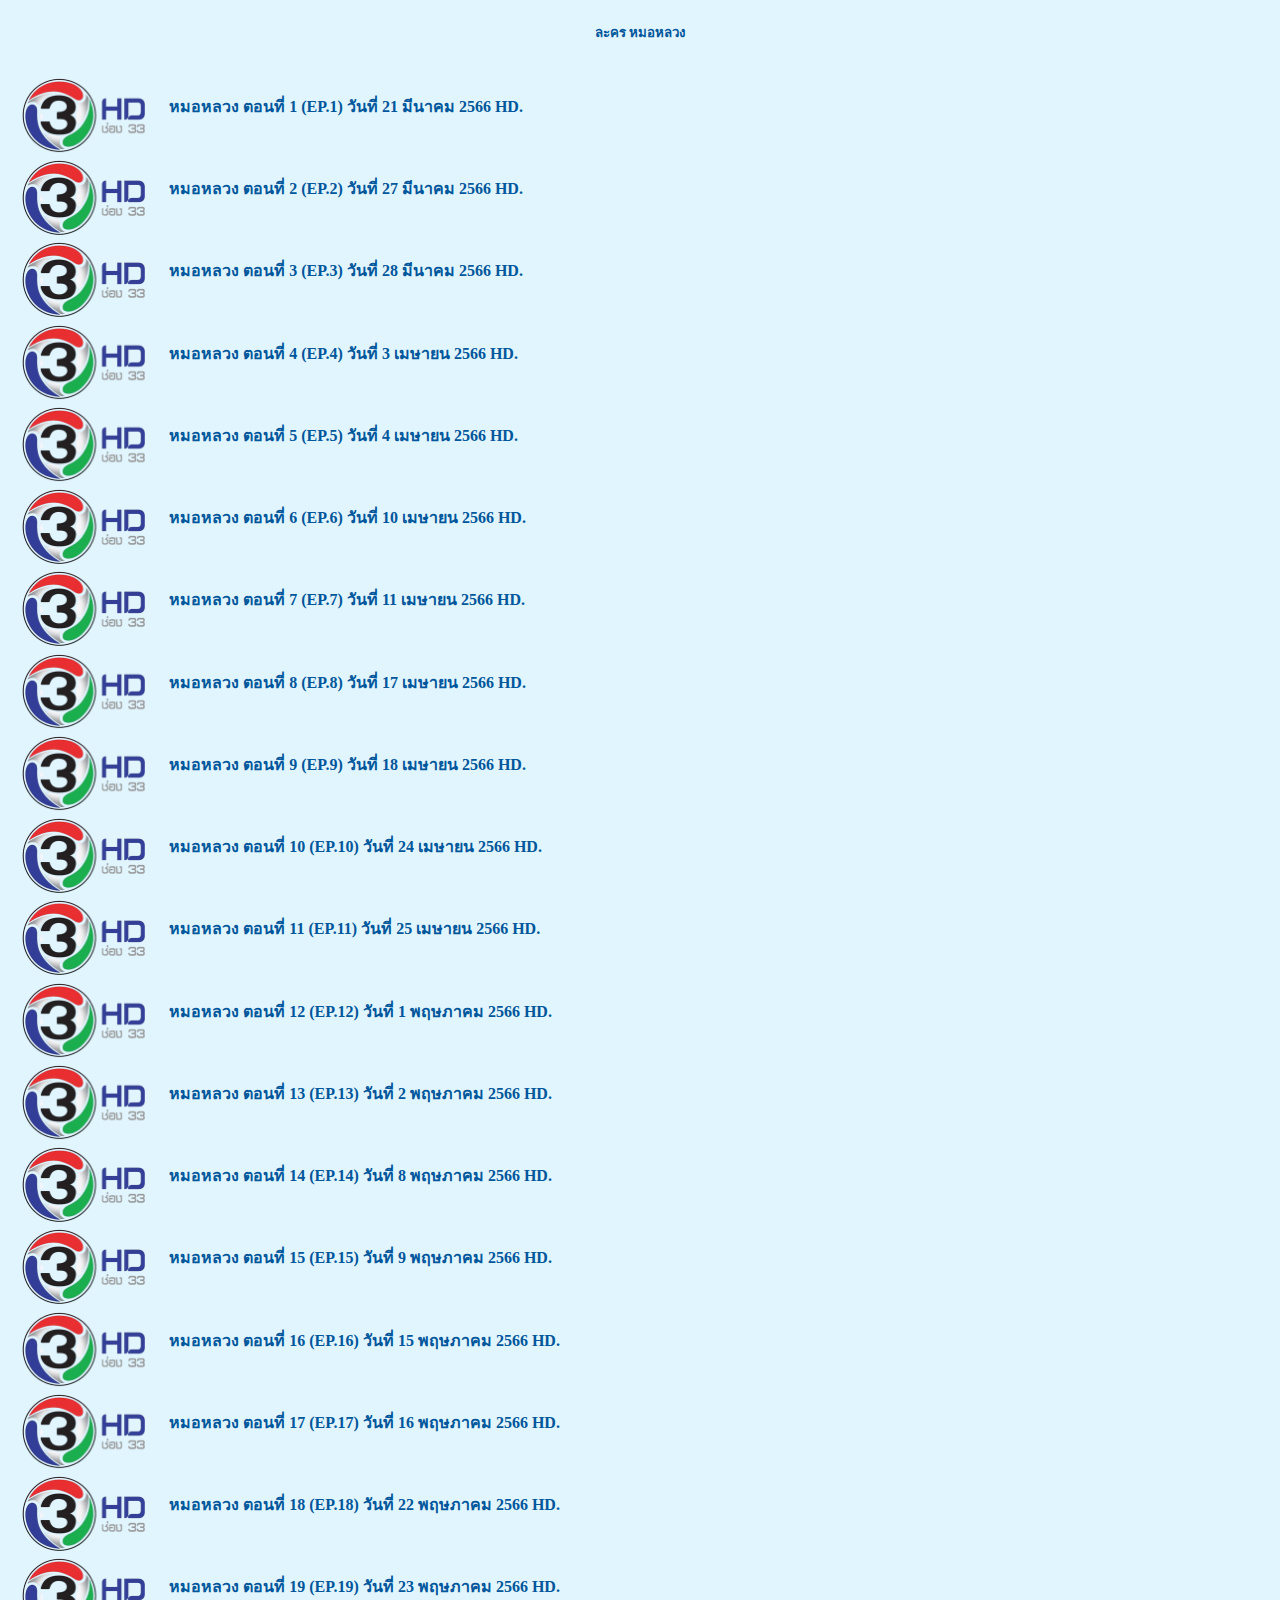
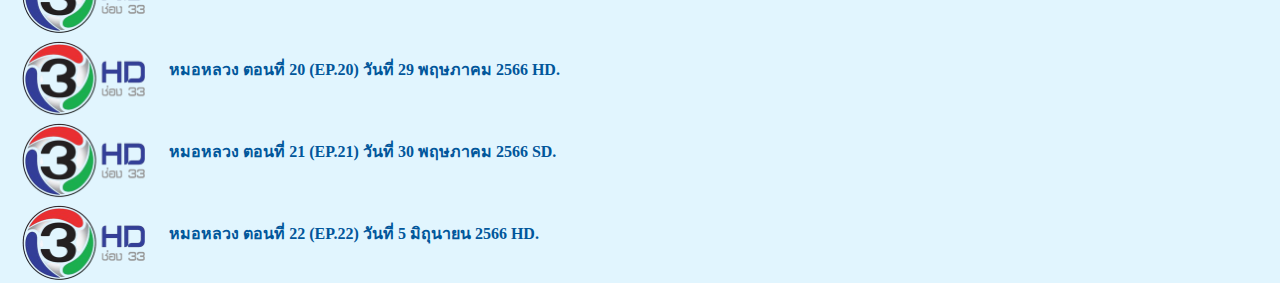
<file: index.html>
<!DOCTYPE html>
<html lang="en">
<head>
    <meta charset="UTF-8">
    <meta name="viewport" content="width=device-width, initial-scale=1.0">
    <title>หมอหลวง</title>
    <link rel="icon" type="image/png" href="./Ch3_logo.png">
    <link href="https://cdn.jsdelivr.net/npm/bootstrap@5.1.3/dist/css/bootstrap.min.css" rel="stylesheet" integrity="sha384-1BmE4kWBq78iYhFldvKuhfTAU6auU8tT94WrHftjDbrCEXSU1oBoqyl2QvZ6jIW3" crossorigin="anonymous">
    <link rel="stylesheet" href="./cards.css">
</head>
<body>
    <h5>ละคร หมอหลวง</h5>
    <a href="details.html?card=1" class="card">
        <div class="card-body">
            <img src="" alt="EP1">
            <p class="card-title">หมอหลวง ตอนที่ 1 (EP.1) วันที่ 21 มีนาคม 2566 HD.</p>
        </div>
    </a>
    <a href="details.html?card=2" class="card">
        <div class="card-body">
            <img src="" alt="EP2">
            <p class="card-title">หมอหลวง ตอนที่ 2 (EP.2) วันที่ 27 มีนาคม 2566 HD.</p>
        </div>
    </a>
    <a href="details.html?card=3" class="card">
        <div class="card-body">
            <img src="" alt="EP3">
            <p class="card-title">หมอหลวง ตอนที่ 3 (EP.3) วันที่ 28 มีนาคม 2566 HD.</p>
        </div>
    </a>
    <a href="details.html?card=4" class="card">
        <div class="card-body">
            <img src="" alt="EP4">
            <p class="card-title">หมอหลวง ตอนที่ 4 (EP.4) วันที่ 3 เมษายน 2566 HD.</p>
        </div>
    </a>
    <a href="details.html?card=5" class="card">
        <div class="card-body">
            <img src="" alt="EP5">
            <p class="card-title">หมอหลวง ตอนที่ 5 (EP.5) วันที่ 4 เมษายน 2566 HD.</p>
        </div>
    </a>
    <a href="details.html?card=6" class="card">
        <div class="card-body">
            <img src="" alt="EP6">
            <p class="card-title">หมอหลวง ตอนที่ 6 (EP.6) วันที่ 10 เมษายน 2566 HD.</p>
        </div>
    </a>
    <a href="details.html?card=7" class="card">
        <div class="card-body">
            <img src="" alt="EP7">
            <p class="card-title">หมอหลวง ตอนที่ 7 (EP.7) วันที่ 11 เมษายน 2566 HD.</p>
        </div>
    </a>
    <a href="details.html?card=8" class="card">
        <div class="card-body">
            <img src="" alt="EP8">
            <p class="card-title">หมอหลวง ตอนที่ 8 (EP.8) วันที่ 17 เมษายน 2566 HD.</p>
        </div>
    </a>
    <a class="card" href="details.html?card=9">
        <div class="card-body">
            <img src="" alt="EP9">
            <p class="card-title">หมอหลวง ตอนที่ 9 (EP.9) วันที่ 18 เมษายน 2566 HD.</p>
        </div>
    </a>
    <a class="card" href="details.html?card=10">
        <div class="card-body">
            <img src="" alt="EP10">
            <p class="card-title">หมอหลวง ตอนที่ 10 (EP.10) วันที่ 24 เมษายน 2566 HD.</p>
        </div>
    </a>
    <a class="card" href="details.html?card=11">
        <div class="card-body">
            <img src="" alt="EP11">
            <p class="card-title">หมอหลวง ตอนที่ 11 (EP.11) วันที่ 25 เมษายน 2566 HD.</p>
        </div>
    </a>
    <a class="card" href="details.html?card=12">
        <div class="card-body">
            <img src="" alt="EP12">
            <p class="card-title">หมอหลวง ตอนที่ 12 (EP.12) วันที่ 1 พฤษภาคม 2566 HD.</p>
        </div>
    </a>
    <a class="card" href="details.html?card=13">
        <div class="card-body">
            <img src="" alt="EP13">
            <p class="card-title">หมอหลวง ตอนที่ 13 (EP.13) วันที่ 2 พฤษภาคม 2566 HD.</p>
        </div>
    </a>
    <a class="card" href="details.html?card=14">
        <div class="card-body">
            <img src="" alt="EP14">
            <p class="card-title">หมอหลวง ตอนที่ 14 (EP.14) วันที่ 8 พฤษภาคม 2566 HD.</p>
        </div>
    </a>

    <a class="card" href="details.html?card=15">
        <div class="card-body">
            <img src="" alt="EP15">
            <p class="card-title">หมอหลวง ตอนที่ 15 (EP.15) วันที่ 9 พฤษภาคม 2566 HD.</p>
        </div>
    </a>
    <a class="card" href="details.html?card=16">
        <div class="card-body">
            <img src="" alt="EP16">
            <p class="card-title">หมอหลวง ตอนที่ 16 (EP.16) วันที่ 15 พฤษภาคม 2566 HD.</p>
        </div>
    </a>
    <a class="card" href="details.html?card=17">
        <div class="card-body">
            <img src="" alt="EP17">
            <p class="card-title">หมอหลวง ตอนที่ 17 (EP.17) วันที่ 16 พฤษภาคม 2566 HD.</p>
        </div>
    </a>
    <a class="card" href="details.html?card=18">
        <div class="card-body">
            <img src="" alt="EP18">
            <p class="card-title">หมอหลวง ตอนที่ 18 (EP.18) วันที่ 22 พฤษภาคม 2566 HD.</p>
        </div>
    </a>
    <a class="card" href="details.html?card=19">
        <div class="card-body">
            <img src="" alt="EP19">
            <p class="card-title">หมอหลวง ตอนที่ 19 (EP.19) วันที่ 23 พฤษภาคม 2566 HD.</p>
        </div>
    </a>
    <a class="card" href="details.html?card=20">
        <div class="card-body">
            <img src="" alt="EP20">
            <p class="card-title">หมอหลวง ตอนที่ 20 (EP.20) วันที่ 29 พฤษภาคม 2566 HD.</p>
        </div>
    </a>
    <a class="card" href="details.html?card=21">
        <div class="card-body">
            <img src="" alt="EP21">
            <p class="card-title">หมอหลวง ตอนที่ 21 (EP.21) วันที่ 30 พฤษภาคม 2566 SD.</p>
        </div>
    </a>
    <a class="card" href="details.html?card=22">
        <div class="card-body">
            <img src="" alt="EP22">
            <p class="card-title">หมอหลวง ตอนที่ 22 (EP.22) วันที่ 5 มิถุนายน 2566 HD.</p>
        </div>
    </a>
    <script src="https://code.jquery.com/jquery-3.5.1.slim.min.js" integrity="sha384-DfXdz2htPH0lsSSs5nCTpuj/zy4C+OGpamoFVy38MVBnE+IbbVYUew+OrCXaRkfj" crossorigin="anonymous"></script>
    <script src="https://cdn.jsdelivr.net/npm/popper.js@1.16.1/dist/umd/popper.min.js" integrity="sha384-9/reFTGAW83EW2RDu2S0VKaIzap3H66lZH81PoYlFhbGU+6BZp6G7niu735Sk7lN" crossorigin="anonymous"></script>
    <script src="https://stackpath.bootstrapcdn.com/bootstrap/4.5.2/js/bootstrap.min.js" integrity="sha384-B4gt1jrGC7Jh4AgTPSdUtOBvfO8shuf57BaghqFfPlYxofvL8/KUEfYiJOMMV+rV" crossorigin="anonymous"></script>
    <script>
        const videoId = ["about:blank",
        "k67GBsH6KHMt0sBlZam" , 'k4vik4QaAhibmHBlZio' , 'k38EjQ3yvi40m6BlZim' , 'k2nISFY0nl4OY6BlZik','kZyrYnOwlYFoiNBlZig',
            'k6SMmcKlfLs5H6BlZii','k1zMQmiZCHqCMBBlZEi','k7q3j3t4Vvbs0WBlZEg','ko9txT3mPXqW44BlZEa','k5roxIbt2Tn5YRBlZEc',
            'k5jZQHHPOavmazBn4yG','kFznqQYbMplvFYBn4yy','kUkWgOFiaBqrm6Bn4tq','k5QsQYegtqJmBtBn4yC','k5B21GO2rEIMyGBn4yA',
            'k43avMNSRrAf7RBn4ys','k1psNf0L5VCUjSBn4yw','k5x7TlqgPAft7OBn4yu','k7JRMfE37Zw6HQBn4yq','k70FbxeovO1XJUBn4yE',
            '1003029247','1003032131'];
        const imgZ = document.querySelectorAll('img');
        imgZ.forEach((element,idx)=>{
            element.src = "./Channel3-HD33.png";
        })
    </script>
</body>
</html>
</file>
<file: cards.css>
body{
    background-color: #e1f5fe;
    color: wheat;
}
/* General card styling */
.card {
    width: 100%;
    max-width: 600px;
    margin: 0 auto;
    padding: 0px;
    box-sizing: border-box;
    background-color:transparent;
    border-radius: 8px;
    box-shadow: 0 2px 4px rgba(0, 0, 0, 0.1);
}

i{
    font-size:30px;
    color: #01579b;
}
.myBtn{
    background-color: transparent;
    color:wheat;
    border: none;
}
.myBtn:hover{
    color:wheat;
    border: none;
}

a{
    text-decoration: none;
    background-color: transparent;

}
.card-body { margin: 0; padding: 1%; }
.card-body img{
    float: left;
    margin-right: 2%;
    width: 10%;
}
.card-body p{
    font-size: 1rem;
    font-weight: bolder;
    color:#01579b;
}
h5{
    color:#01579b;
    text-align: center;
    font-weight: bolder;
}

/* Media query for smartphones */
@media (max-width: 600px) {
    .card {
    width: 100%; /* Full width on small screens */
    }
    .video-container {
        padding-top: 62.5%; /* 4:3 Aspect Ratio */

    }

}
.video-container {
    position: relative; /* Required for absolute positioning of the iframe */
    width: 90%; /* Set the desired width */
    padding-top: 62.5%; /* 4:3 Aspect Ratio (3 / 4 = 0.75 or 75%) */
    margin: 15% auto; /* Center the container horizontally */
    overflow: hidden; /* Hide anything outside the container */
  }

  /* Style for the iframe */
  .video-container iframe {
    position: absolute; /* Position the iframe absolutely within the container */
    top: 0%;
    left: 0%;
    width: 100%; /* Make iframe fill the container */
    height: 100%; /* Make iframe fill the container */
    overflow: hidden;
    display: block;
  }
.flex-container{
    display: flex;
    justify-content: space-between;
}


/* Optional: Media query for tablets or larger devices */
@media (min-width: 601px) {
    .card {
    width: 90%; /* Example width for larger devices */
    }
    .video-container {
        padding-top: 62.5%; /* 4:3 Aspect Ratio */

    }

}
</file>
